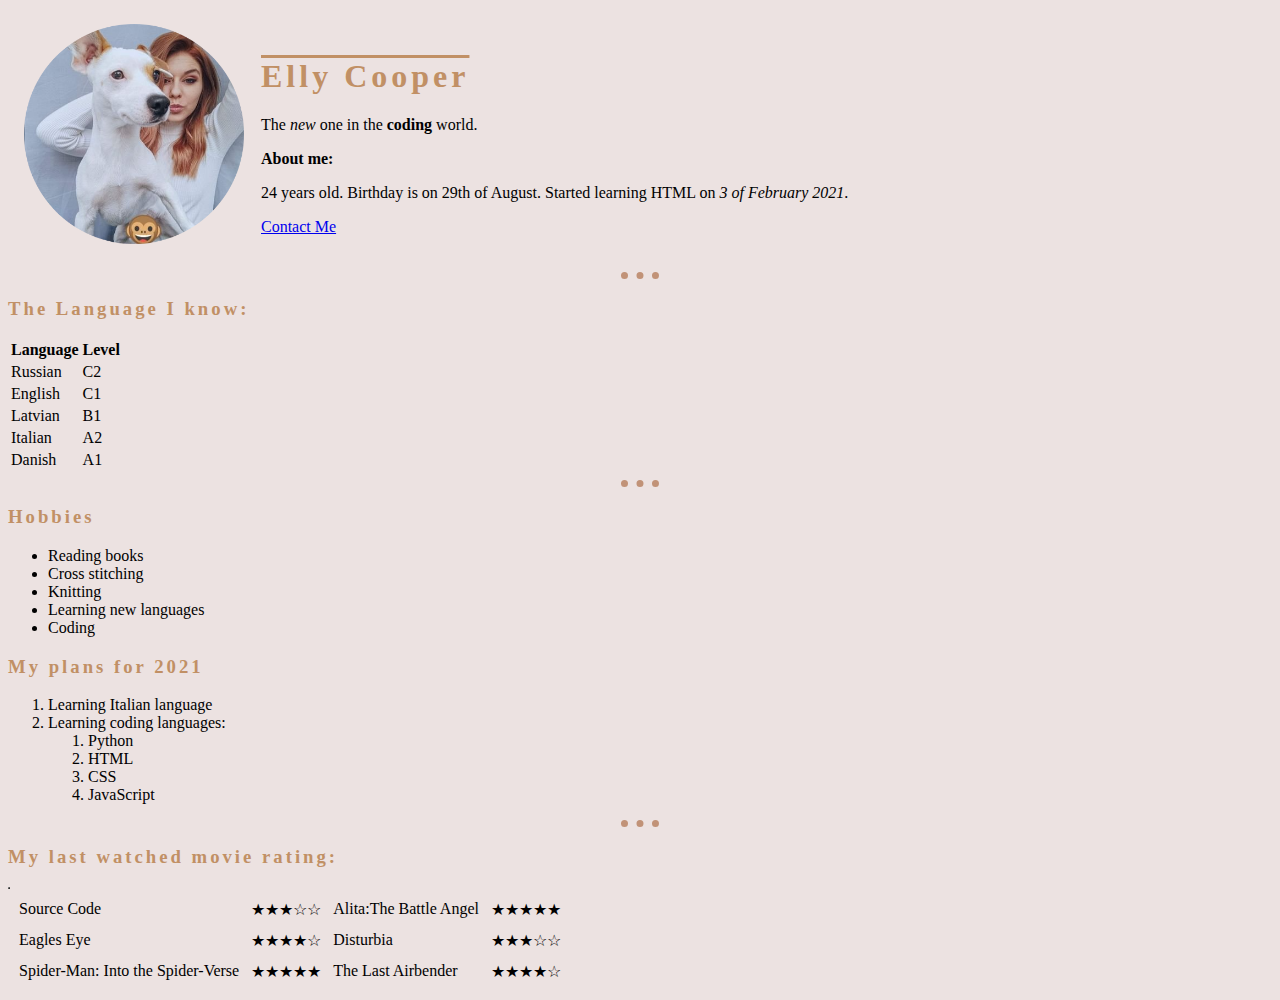
<file: index.html>
<!DOCTYPE html>
<html lang=" " dir="ltr">

<head>
  <meta charset="utf-8">
  <title>🐼 Elly's life</title>
<link rel="stylesheet" href="css/styles.css">


</head>

<body>
<table cellspacing="15">
  <tr>
    <td><img src="images/elly-image.png" alt="Elly-Cooper-Img" width="220" height="220"></td>
    <td><p><h1>Elly Cooper</h1> The <em>new</em> one in the <strong>coding</strong> world.</p>
    <p><strong>About me:</strong></p>
    <p>24 years old. Birthday is on 29th of August. Started learning HTML on <em> 3 of February 2021</em>.</p> <a href="Social-media.html">Contact Me</a></td>
  </tr>
</table>


<hr>

<h3>The Language I know:</h3>
<table>
  <tr>
    <th>Language</th>
    <th>Level</th>
  </tr>
    <tr>
    <td>Russian</td>
    <td>C2</td>
  </tr>
  <tr>
    <td>English</td>
    <td>C1</td>
  </tr>
  <tr>
    <td>Latvian</td>
    <td>B1</td>
  </tr>
      <tr>
        <td>Italian</td>
        <td>A2</td>
      </tr>
      <tr>
          <td>Danish</td>
          <td>A1</td>
        </tr>
</table>

<hr>

  <h3>Hobbies</h3>
  <ul>
    <li>Reading books</li>
    <li>Cross stitching</li>
    <li>Knitting</li>
    <li>Learning new languages</li>
    <li>Coding</li>
  </ul>

  <h3>My plans for 2021</h3>
  <ol>
    <li>Learning Italian language</li>
    <li>Learning coding languages:</li>
    <ol>
      <li>Python</li>
      <li>HTML</li>
      <li>CSS</li>
      <li>JavaScript</li>
    </ol>
  </ol>

<hr>

<h3>My last watched movie rating:</h3>
<table border="1">
  <table cellspacing="10">
    <tr>
      <td>Source Code</td>
      <td>★★★☆☆</td>
      <td>Alita:The Battle Angel</td>
      <td>★★★★★</td>
    </tr>
    <tr>
      <td>Eagles Eye</td>
      <td>★★★★☆</td>
      <td>Disturbia</td>
      <td>★★★☆☆</td>
    </tr>
    <tr>
      <td>Spider-Man: Into the Spider-Verse</td>
      <td>★★★★★</td>
      <td>The Last Airbender</td>
      <td>★★★★☆</td>
    </tr>
  </table>
</file>
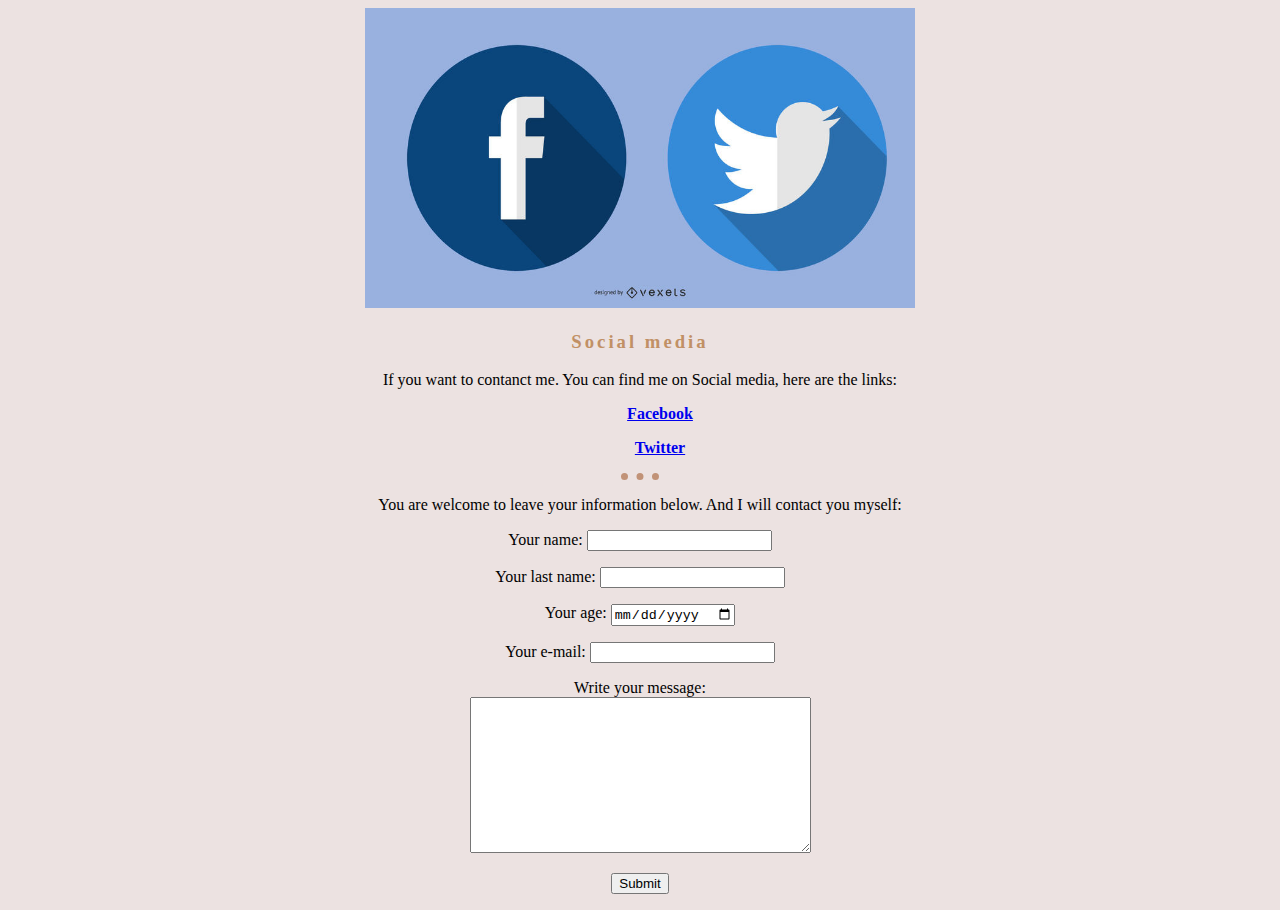
<file: Social-media.html>
<!DOCTYPE html>
<html lang="en" dir="ltr">
  <head>
    <meta charset="utf-8">
    <title>Social media</title>

    <link rel="stylesheet" href="css/styles.css">
  </head>

  <body>
    <center>
    <img src="images/fbtwitter.jpg" alt="fb_and_twitter_logo_img" width="550" height="300">
    <h3>Social media</h3>
    <p>If you want to contanct me. You can find me on Social media, here are the links:</p>
    <ul>
      <p><strong><a href="https://www.facebook.com/cooperelly/">Facebook</a></strong></p>
      <p><strong><a href="https://twitter.com/8Karapuz">Twitter</a></strong></p>
    </ul>
<hr>
<p>You are welcome to leave your information below. And I will contact you myself:</p>
    <form action="mailto:elina.tetervova@gmail.com" method="post">
      <label>Your name:</label>
      <input type="text" name="Name" value=""><br>
      <p><label>Your last name:</label>
      <input type="text" name="Last name" value=""></p>
      <label>Your age:</label>
      <input type="date" name="Age" value=""><br>
      <p><label>Your e-mail:</label>
      <input type="email" name="Email" value=""><br></p>
      <label for="">Write your message:</label><br>
      <textarea name="Text" rows="10" cols="40"></textarea>
      <p><input type="submit" name="" ></p>
    </center>
    </form>
  </body>
</html>
</file>
<file: css/styles.css>
body {
    background-color: #ece2e1;

 }
  hr {
    border-style: none;
    border-top-style: dotted;
    border-top-color: #c19277;
    border-top-width: 7px;
    width: 3%;
}

  h1 {
    color: #c19065;
    text-decoration: overline;
    letter-spacing: 4px;
}
h3 {
  color: #c19065;
  letter-spacing: 3px;
}
</file>
